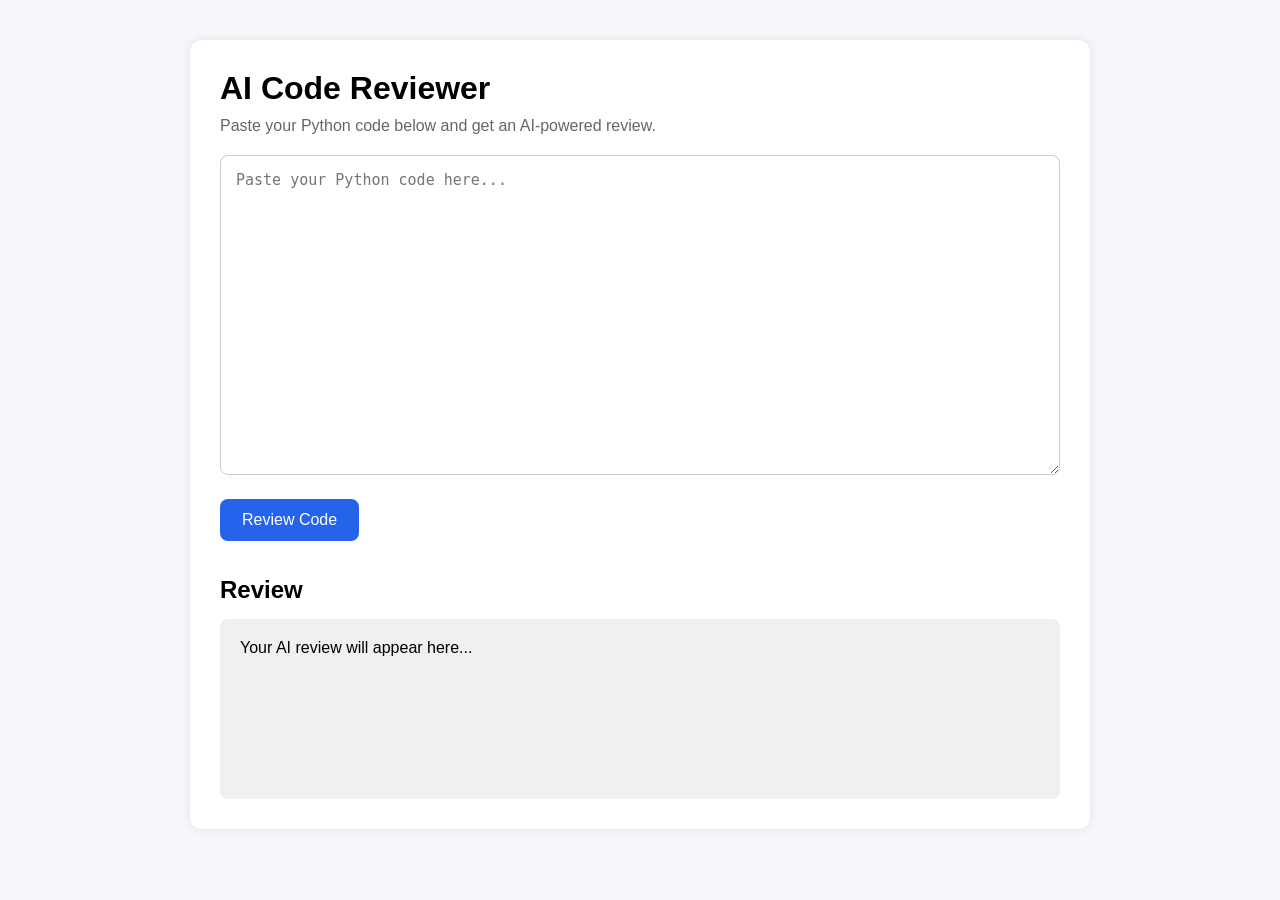
<file: frontend/index.html>
<!DOCTYPE html>
<html lang="en">
<head>
    <meta charset="UTF-8">
    <meta name="viewport" content="width=device-width, initial-scale=1.0">
    <title>AI Code Reviewer</title>

    <link rel="stylesheet" href="style.css">
</head>
<body>

    <div class="container">

        <h1>AI Code Reviewer</h1>

        <p class="subtitle">
            Paste your Python code below and get an AI-powered review.
        </p>

        <textarea
            id="codeInput"
            placeholder="Paste your Python code here..."
        ></textarea>

        <button id="reviewBtn">
            Review Code
        </button>

        <div id="loading" class="hidden">
            Reviewing your code...
        </div>

        <div class="result">

            <h2>Review</h2>

            <pre id="reviewOutput">
Your AI review will appear here...
            </pre>

        </div>

    </div>

    <script src="script.js"></script>

</body>
</html>
</file>
<file: frontend/style.css>
*{
    margin:0;
    padding:0;
    box-sizing:border-box;
    font-family:Arial, Helvetica, sans-serif;
}

body{
    background:#f5f7fa;
    display:flex;
    justify-content:center;
    padding:40px;
}

.container{
    width:900px;
    background:white;
    padding:30px;
    border-radius:12px;
    box-shadow:0 0 10px rgba(0,0,0,0.1);
}

h1{
    margin-bottom:10px;
}

.subtitle{
    margin-bottom:20px;
    color:#666;
}

textarea{
    width:100%;
    height:320px;
    resize:vertical;
    padding:15px;
    font-size:15px;
    border-radius:8px;
    border:1px solid #ccc;
    font-family:Consolas, monospace;
}

button{
    margin-top:20px;
    padding:12px 22px;
    font-size:16px;
    border:none;
    border-radius:8px;
    cursor:pointer;
    background:#2563eb;
    color:white;
}

button:hover{
    background:#1d4ed8;
}

.result{
    margin-top:35px;
}

.result h2{
    margin-bottom:15px;
}

pre{
    background:#f0f0f0;
    padding:20px;
    border-radius:8px;
    white-space:pre-wrap;
    word-wrap:break-word;
    min-height:180px;
}

.hidden{
    display:none;
}

#loading{
    margin-top:20px;
    color:#2563eb;
    font-weight:bold;
}
</file>
